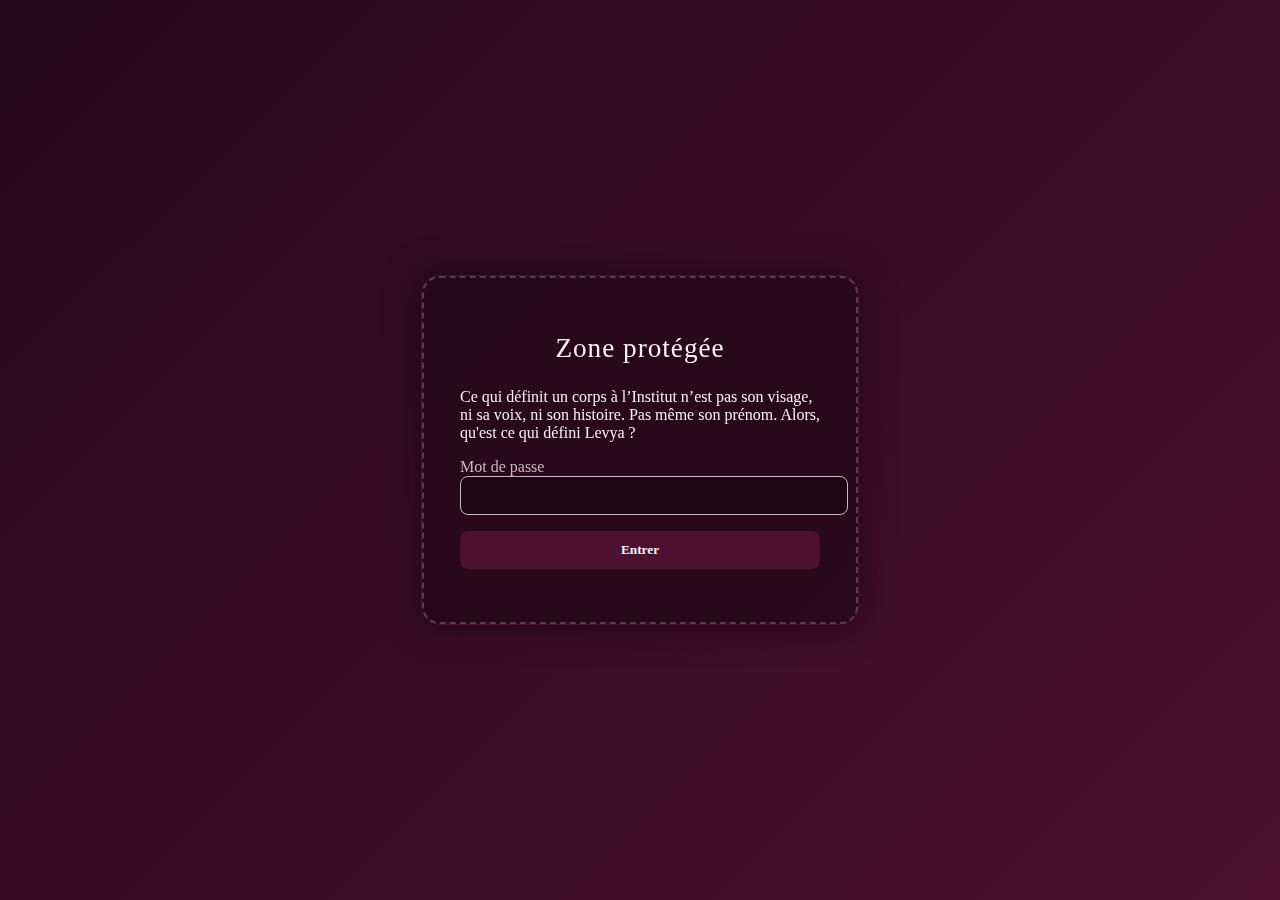
<file: index.html>
<!DOCTYPE html>
<html lang="fr">
<head>
    <meta charset="UTF-8">
    <title>Accès protégé</title>
    <link rel="stylesheet" href="style.css">
</head>
<body class="login-body">

<div class="card">
    <h1>Zone protégée</h1>

    <p class="riddle">
        Ce qui définit un corps à l’Institut n’est pas son visage, ni sa voix, ni son histoire.
        Pas même son prénom. Alors, qu'est ce qui défini Levya ?
    </p>

    <form id="login-form">
        <label for="password">Mot de passe</label>
        <input type="password" id="password" name="password" required>

        <button type="submit">Entrer</button>

        <div id="error-message" class="error" aria-live="polite"></div>
    </form>
</div>

<script src="script.js"></script>
</body>
</html>
</file>
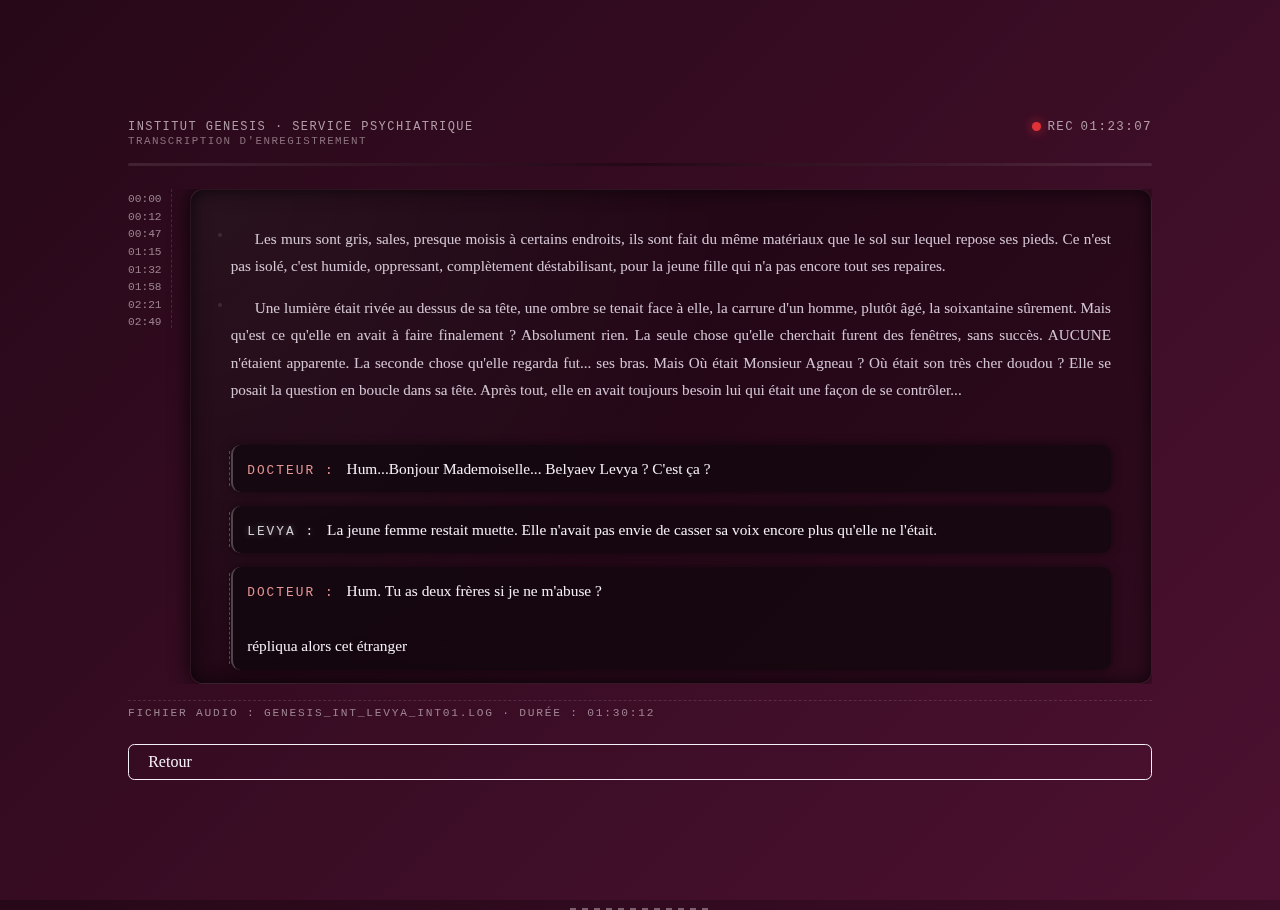
<file: secret.html>
<!DOCTYPE html>
<html lang="fr">
<head>
    <meta charset="UTF-8">
    <title>Transcription d'interrogatoire - Levya</title>
    <link rel="stylesheet" href="style.css">
</head>
<body class="secret-body">

<div class="secret-content secret-tape">

    <div class="tape-header">
        <div class="tape-meta-left">
            INSTITUT GENESIS · SERVICE PSYCHIATRIQUE
            <span class="tape-meta-sub">TRANSCRIPTION D'ENREGISTREMENT</span>
        </div>
        <div class="tape-meta-right">
            <span class="rec-dot"></span> REC
            <span class="tape-time">01:23:07</span>
        </div>
    </div>

    <div class="tape-strip"></div>

    <div class="tape-layout">
        <div class="tape-timeline">
            <div class="time">00:00</div>
            <div class="time">00:12</div>
            <div class="time">00:47</div>
            <div class="time">01:15</div>
            <div class="time">01:32</div>
            <div class="time">01:58</div>
            <div class="time">02:21</div>
            <div class="time">02:49</div>
        </div>

        <div class="tape-content">

            <p class="narration">
                Les murs sont gris, sales, presque moisis à certains endroits, ils sont fait du même matériaux que le sol sur lequel repose ses pieds. Ce n'est pas isolé, c'est humide, oppressant, complètement déstabilisant, pour la jeune fille qui n'a pas encore tout ses repaires. 
            </p>

            <p class="narration">
                Une lumière était rivée au dessus de sa tête, une ombre se tenait face à elle, la carrure d'un homme, plutôt âgé, la soixantaine sûrement. Mais qu'est ce qu'elle en avait à faire finalement ? Absolument rien. La seule chose qu'elle cherchait furent des fenêtres, sans succès. AUCUNE n'étaient apparente. La seconde chose qu'elle regarda fut... ses bras. Mais Où était Monsieur Agneau ? Où était son très cher doudou ?  Elle se posait la question en boucle dans sa tête. Après tout, elle en avait toujours besoin lui qui était une façon de se contrôler...
            </p><br>

            <p class="dialogue-line docteur">
                <span class="speaker">Docteur :</span>
                Hum...Bonjour Mademoiselle... Belyaev Levya ? C'est ça ?
            </p>

            <p class="dialogue-line levya">
                <span class="speaker">Levya :</span>
                La jeune femme restait muette. Elle n'avait pas envie de casser sa voix encore plus qu'elle ne l'était.
            </p>

            <p class="dialogue-line docteur">
                <span class="speaker">Docteur :</span>
                Hum. Tu as deux frères si je ne m'abuse ?  <br><br>répliqua alors  cet étranger
            </p>

            <p class="dialogue-line levya">
                <span class="speaker">Levya :</span>
                Où est mon Agneau ? <br><br>se précipita t'elle d'enchainer, sans prendre en compte la question du Médecin en face d'elle, qu'elle se permet de fixer, sans un seul détournement de regard. 
            </p>

            <p class="dialogue-line docteur">
                <span class="speaker">Docteur :</span>
                Votre agneau mademoiselle Levya ?
            </p>

            <p class="dialogue-line levya">
                <span class="speaker">Levya :</span>
                Mon agneau… Où est mon agneau ?  <br><br>Cet agneau était si important, qu'il était le centre de son monde, et elle l'avait égaré, pour la première fois, en quatorze années de vie avec.
            </p>

            <br><p class="narration"><br>
                Pendant trente longues minutes, la voilà  qu'elle répétait toujours la même chose "mon agneau, mon agneau" ce qu'elle voulait, c'était son agneau. Cependant.... Le Docteur avait fini par reprendre la main, ne voulant pas la laisser dans sa démense, et pouvoir oragniser son futur dossier. 
            </p><br>

            <p class="dialogue-line docteur">
                <span class="speaker">Docteur :</span>
                Et tes parents Levya? Tu sais ce qu'ils sont devenus n'est ce pas ?
            </p>

            <br><p class="narration">
                Elle se figea un instant, les paroles du Doc l'avaient percutée, et presque remise sur les railles. Les yeux écarquillés, elle se crispa.  - Une, Deux, Trois… Quatre minutes passèrent, sans réponse de notre jeune demoiselle venue de l'est. Puis vint enfin des paroles inquiétante :
            </p><br>

            <p class="dialogue-line levya">
                <span class="speaker">Levya :</span>
                Morts ?... Ils sont morts ? morts… Un coup de couteau… Ils ne sont plus là. Disparuuu. <br><br>Elle délirait. De par la situation qui l'oppressait, le fait qu'elle n'avait aucun de ses frères avec elle, et surtout l'endroit, sans vitre, sans fenêtre, sans rien, elle avait l'impression de suffoqué.
            </p>

            <br><p class="narration">
                L'enregistrement se montrait assez particulier. 1 heure 30 seulement pour ça ? Le Doc n'avait pas réussi à en tiré grand chose. 
            </p>

            <p class="narration">
                Mais qui sais... Cela pourrais quand même... Vous être utile...~
            </p>

        </div>
    </div>




    <div class="tape-footer">
        FICHIER AUDIO : GENESIS_INT_LEVYA_INT01.LOG · DURÉE : 01:30:12
    </div>

    <a class="back" href="index.html">Retour</a>
</div>

</body>
</html>
</file>
<file: style.css>
/* ----------------------------- */
/*         PALETTE LEVYA         */
/* ----------------------------- */

:root {
    --levya-main: #4c1130;                  /* Couleur de base */
    --levya-dark: #260818;                 /* Noir-bordeaux encore plus sombre */
    --levya-light: #f5f0f7;                /* Blanc rosé / porcelaine */
    --levya-ink: #0b0a0c;                  /* Noir encre */
    --levya-pale: #c8b7bf;                 /* Blanc gris - cheveux/peau de poupée */
    --levya-shadow: rgba(0,0,0,0.6);
}

/* ----------------------------- */
/*           GLOBAL              */
/* ----------------------------- */

body {
    font-family: "Cormorant Garamond", serif;
    background: linear-gradient(135deg, var(--levya-dark), var(--levya-main));
    color: var(--levya-light);
    margin: 0;
    padding: 0;
}

/* Texture discrète rappelant tissu/poupée */
body::before {
    content: "";
    position: fixed;
    inset: 0;
    pointer-events: none;
    background-image: url("https://www.transparenttextures.com/patterns/asfalt-dark.png");
    opacity: 0.18;
    mix-blend-mode: overlay;
}

/* ----------------------------- */
/*          LOGIN CARD           */
/* ----------------------------- */

.login-body {
    height: 100vh;
    display: flex;
    justify-content: center;
    align-items: center;
}

.card {
    background: rgba(38, 8, 24, 0.85);
    border: 1px solid var(--levya-main);
    border-radius: 1.2rem;
    padding: 2.4rem;
    max-width: 360px;
    width: 90%;
    box-shadow: 0 0 35px rgba(0,0,0,0.5);
    backdrop-filter: blur(4px);

    /* couture effet poupée */
    position: relative;
}
.card::after {
    content: "";
    position: absolute;
    inset: 0;
    border: 2px dashed var(--levya-pale);
    border-radius: 1.1rem;
    opacity: 0.3;
    pointer-events: none;
}

h1 {
    font-family: "Playfair Display", serif;
    font-size: 1.7rem;
    font-weight: 500;
    margin-bottom: 1.5rem;
    text-align: center;
    letter-spacing: 1px;
    color: var(--levya-light);
}

label {
    font-size: 1rem;
    color: var(--levya-pale);
}

/* Champs style porcelaine fissurée */

input[type="password"] {
    width: 100%;
    padding: 0.6rem 0.8rem;
    border-radius: 0.5rem;
    border: 1px solid var(--levya-pale);
    background: rgba(10, 8, 9, 0.4);
    color: var(--levya-light);
    font-size: 1rem;
    transition: 0.2s;
}
input[type="password"]:focus {
    border-color: var(--levya-main);
    box-shadow: 0 0 10px rgba(76,17,48,0.6);
    background: rgba(10, 8, 9, 0.6);
}

/* Bouton style ruban sombre */

button {
    margin-top: 1rem;
    width: 100%;
    padding: 0.7rem 1rem;
    border: none;
    background: var(--levya-main);
    color: var(--levya-light);
    border-radius: 0.5rem;
    font-weight: 600;
    font-family: "Playfair Display", serif;
    cursor: pointer;
    transition: 0.25s;
}
button:hover {
    background: #350b22;
    transform: translateY(-2px);
    box-shadow: 0 8px 18px var(--levya-shadow);
}

/* Messages d’erreur */
.error {
    color: #ffb3c6;
    text-align: center;
    margin-top: 1rem;
    font-style: italic;
}

/* ----------------------------- */
/*         PAGE SECRÈTE          */
/* ----------------------------- */

.secret-body {
    height: 100vh;
    display: flex;
    justify-content: center;
    align-items: center;
}

.secret-content {
    width: 85%;
    max-width: 1200px;
    max-height: 85vh;
    padding: 2rem;                 /* <-- padding ajouté */
    overflow: hidden;
    display: flex;
    flex-direction: column;
    gap: 1.5rem;                   /* un peu plus d’air */
    margin: auto;
    box-sizing: border-box;
}



/* petite décoration "fissure / couture" */
.secret-content::after {
    content: "";
    position: absolute;
    bottom: -10px;
    left: 50%;
    transform: translateX(-50%);
    width: 140px;
    height: 2px;
    background: repeating-linear-gradient(
        to right,
        var(--levya-pale) 0 6px,
        transparent 6px 12px
    );
    opacity: 0.5;
}

.secret-content h1 {
    font-size: 2.2rem;
    font-weight: 400;
    letter-spacing: 1px;
    margin-bottom: 1.2rem;
}

/* Bouton retour */
.back {
    display: inline-block;
    margin-top: 1.8rem;
    padding: 0.5rem 1.2rem;
    color: var(--levya-light);
    border: 1px solid var(--levya-light);
    border-radius: 0.4rem;
    text-decoration: none;
    font-family: "Playfair Display", serif;
    transition: 0.2s;
}
.back:hover {
    background: var(--levya-light);
    color: var(--levya-dark);
}



/* --------- Interrogatoire Levya --------- */

.secret-content {
    /* on garde ce qu’on avait, on ajoute juste : */
    max-height: 80vh;
    overflow-y: auto;
}

/* style de la zone d’interrogatoire */
.interrogation {
    text-align: left;
    margin-top: 1.2rem;
}

.interrogation-meta {
    font-size: 0.75rem;
    letter-spacing: 0.18em;
    text-transform: uppercase;
    color: var(--levya-pale);
    opacity: 0.7;
    margin-bottom: 0.8rem;
}

.interrogation-text {
    background: rgba(0, 0, 0, 0.25);
    border-radius: 0.8rem;
    padding: 1.3rem 1.5rem;
    border: 1px solid rgba(255, 255, 255, 0.06);
    box-shadow:
        inset 0 0 18px rgba(0, 0, 0, 0.6),
        0 0 22px rgba(0, 0, 0, 0.65);
    line-height: 1.7;
    font-size: 0.98rem;
    color: var(--levya-light);
}

/* Scrollbar discrète pour la transcription */
.secret-content::-webkit-scrollbar {
    width: 6px;
}

.secret-content::-webkit-scrollbar-track {
    background: rgba(0,0,0,0.2);
}

.secret-content::-webkit-scrollbar-thumb {
    background: rgba(255,255,255,0.35);
    border-radius: 999px;
}

/* --------- Transcription / Bande d'enregistrement --------- */

.secret-tape {
    max-height: 82vh;
    overflow: hidden;
    display: flex;
    flex-direction: column;
    gap: 1rem;
}

/* En-tête technique en mode dossier / console */

.tape-header {
    display: flex;
    justify-content: space-between;
    align-items: flex-start;
    font-family: "JetBrains Mono", "Fira Code", monospace;
    font-size: 0.75rem;
    letter-spacing: 0.12em;
    text-transform: uppercase;
    color: var(--levya-pale);
    opacity: 0.85;
}

.tape-meta-left {
    display: flex;
    flex-direction: column;
    gap: 0.1rem;
}

.tape-meta-sub {
    font-size: 0.68rem;
    opacity: 0.7;
}

.tape-meta-right {
    display: flex;
    align-items: center;
    gap: 0.4rem;
    font-size: 0.78rem;
}

.rec-dot {
    width: 9px;
    height: 9px;
    border-radius: 999px;
    background: #ff3b3b;
    box-shadow: 0 0 12px rgba(255, 59, 59, 0.8);
    animation: rec-blink 1s infinite alternate;
}

.tape-time {
    font-variant-numeric: tabular-nums;
}

/* Petite "bande" décorative style cassette */

.tape-strip {
    height: 3px;
    width: 100%;
    border-radius: 999px;
    background: linear-gradient(
        90deg,
        rgba(255,255,255,0.15),
        rgba(0,0,0,0.4),
        rgba(255,255,255,0.15)
    );
    opacity: 0.7;
}

/* Layout : colonne timecodes + transcription */

.tape-layout {
    display: grid;
    grid-template-columns: auto 1fr;
    gap: 1.1rem;
    align-items: flex-start;
    min-height: 0;
    flex: 1;
    overflow: hidden;
    margin-top: 0.4rem;
}

/* Timecodes à gauche */

.tape-timeline {
    font-family: "JetBrains Mono", "Fira Code", monospace;
    font-size: 0.7rem;
    color: var(--levya-pale);
    opacity: 0.7;
    display: flex;
    flex-direction: column;
    gap: 0.35rem;
    padding-top: 0.3rem;
    border-right: 1px dashed rgba(255,255,255,0.18);
    padding-right: 0.6rem;
}

.tape-timeline .time {
    font-variant-numeric: tabular-nums;
}

/* Bloc de texte de la transcription */

.tape-content {
    padding: 2.2rem 2.5rem !important;   /* <-- padding fort & forcé */
    box-sizing: border-box;

    background: radial-gradient(circle at top left, rgba(255,255,255,0.05), transparent 50%),
                rgba(0, 0, 0, 0.35);
    border-radius: 0.8rem;
    border: 1px solid rgba(255,255,255,0.06);
    box-shadow:
        inset 0 0 18px rgba(0, 0, 0, 0.7),
        0 0 20px rgba(0, 0, 0, 0.8);

    overflow-y: auto;
    max-height: 62vh;

    font-family: "Cormorant Garamond", "Georgia", serif;
    font-size: 0.95rem;
    line-height: 1.8;
    color: var(--levya-light);
}



/* Scrollbar custom pour l'intérieur de la transcription */

.tape-content::-webkit-scrollbar {
    width: 6px;
}

.tape-content::-webkit-scrollbar-track {
    background: rgba(0,0,0,0.2);
}

.tape-content::-webkit-scrollbar-thumb {
    background: rgba(255,255,255,0.35);
    border-radius: 999px;
}

/* Style du texte dans l'aspect transcription */

.tape-content pre {
    margin: 0;
    white-space: pre-wrap;
    font-family: "JetBrains Mono", "Fira Code", monospace;
    font-size: 0.83rem;
    line-height: 1.6;
    color: var(--levya-light);
}

/* Pied façon bas de console / log */

.tape-footer {
    font-family: "JetBrains Mono", "Fira Code", monospace;
    font-size: 0.7rem;
    letter-spacing: 0.16em;
    text-transform: uppercase;
    color: var(--levya-pale);
    opacity: 0.7;
    border-top: 1px dashed rgba(255,255,255,0.18);
    padding-top: 0.4rem;
}

/* On pousse un peu le bouton retour vers le bas pour ne pas coller le footer */

.secret-tape .back {
    margin-top: 0.6rem;
}

/* Animation du point REC */

@keyframes rec-blink {
    from {
        opacity: 0.3;
    }
    to {
        opacity: 1;
    }
}

/* Responsive : sur mobile, on empile */

@media (max-width: 700px) {
    .tape-layout {
        grid-template-columns: 110px 1fr; /* timeline un peu plus large et stable */
    }
    .tape-timeline {
        flex-direction: row;
        flex-wrap: wrap;
        border-right: none;
        border-bottom: 1px dashed rgba(255,255,255,0.18);
        padding-right: 0;
        padding-bottom: 0.4rem;
        gap: 0.5rem;
    }
    .tape-content {
        max-height: 50vh;
    }
}

/* Police plus "poupée / carnet" pour le contenu */
.tape-content {
    background: radial-gradient(circle at top left, rgba(255,255,255,0.05), transparent 50%),
                rgba(0, 0, 0, 0.35);
    border-radius: 0.8rem;
    padding: 1.1rem 1.4rem;
    border: 1px solid rgba(255,255,255,0.06);
    box-shadow:
        inset 0 0 18px rgba(0, 0, 0, 0.7),
        0 0 20px rgba(0, 0, 0, 0.8);
    overflow-y: auto;
    max-height: 55vh;

    font-family: "Cormorant Garamond", "Georgia", serif;
    font-size: 0.95rem;
    line-height: 1.8;
    color: var(--levya-light);
}

/* Paragraphes généraux dedans */
.tape-content p {
    margin: 0 0 0.9rem;
}

/* Narration – plus “roman”, un peu flou, porcelaine cassée */
.narration {
    text-indent: 1.5rem;
    color: #e7dbe9;
    opacity: 0.9;
    position: relative;
    text-align: justify;
}

/* léger effet “tâche” à gauche de la narration */
.narration::before {
    content: "";
    position: absolute;
    left: -0.8rem;
    top: 0.55rem;
    width: 4px;
    height: 4px;
    border-radius: 999px;
    background: rgba(255,255,255,0.12);
}

/* Répliques – plus lisibles, block séparés */
.dialogue-line {
    position: relative;
    padding: 0.6rem 0.8rem 0.6rem 0.9rem;
    border-radius: 0.6rem;
    margin-bottom: 0.8rem;
    background: rgba(12, 6, 10, 0.65);
    border-left: 2px solid rgba(255,255,255,0.25);
    box-shadow: 0 0 10px rgba(0,0,0,0.5);
}

/* Petite couture verticale pour rappeler la poupée */
.dialogue-line::before {
    content: "";
    position: absolute;
    left: -4px;
    top: 6px;
    bottom: 6px;
    border-left: 1px dashed rgba(255,255,255,0.25);
}

/* Nom du locuteur – style “étiquette” */
.speaker {
    display: inline-block;
    font-family: "JetBrains Mono", "Fira Code", monospace;
    font-size: 0.8rem;
    text-transform: uppercase;
    letter-spacing: 0.16em;
    margin-right: 0.5rem;
    opacity: 0.9;
}

/* Couleurs différentes pour le Doc et Levya */
.dialogue-line.docteur .speaker {
    color: #fca5a5; /* rose pâle clinique */
}

.dialogue-line.levya .speaker {
    color: #e5e7eb;
    text-shadow: 0 0 6px rgba(255,255,255,0.35);
}

/* Texte des répliques – un peu plus gros que la narration */
.dialogue-line {
    font-size: 0.96rem;
}

/* Scrollbar interne (on garde) */
.tape-content::-webkit-scrollbar {
    width: 6px;
}

.tape-content::-webkit-scrollbar-track {
    background: rgba(0,0,0,0.2);
}

.tape-content::-webkit-scrollbar-thumb {
    background: rgba(255,255,255,0.35);
    border-radius: 999px;
}

/* --- Format téléphone --- */
@media (max-width: 700px) {

    .secret-content {
        width: 95%;
        padding: 1rem;
    }

    .tape-layout {
        grid-template-columns: 1fr; /* la timeline passe au-dessus */
        gap: 0.8rem;
    }

    .tape-timeline {
        flex-direction: row;
        flex-wrap: wrap;
        justify-content: flex-start;
        padding-right: 0;
        padding-bottom: 0.4rem;
        border-right: none;
        border-bottom: 1px dashed rgba(255,255,255,0.18);
    }

    .tape-content {
    max-height: 60vh;
    padding: 1.3rem 1.4rem;     /* <-- légèrement plus large sur mobile aussi */
    font-size: 0.9rem;
}


    .dialogue-line {
        padding: 0.5rem 0.7rem 0.5rem 0.7rem;
        font-size: 0.9rem;
    }

    .narration {
        font-size: 0.9rem;
    }
}
</file>
